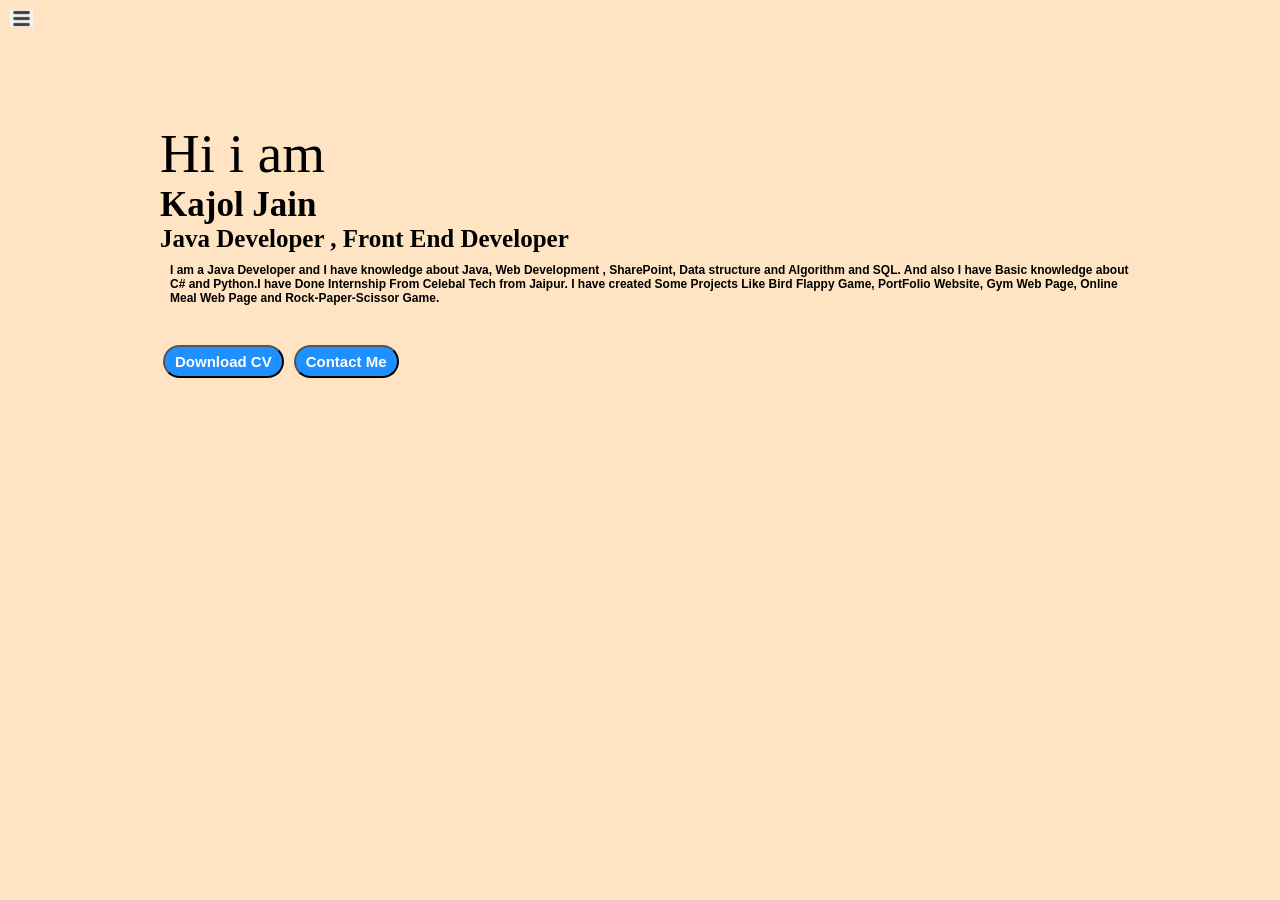
<file: index.html>
<!DOCTYPE html>
<html lang="en">
<head>
    <meta charset="UTF-8">
    <meta http-equiv="X-UA-Compatible" content="IE=edge">
    <meta name="viewport" content="width=device-width, initial-scale=1.0">
    <title>Kajol Jain - Web Development, Programmer</title>
    <link rel="stylesheet" href="style.css">
</head>
<body>
    <div class="container">

        <div class="sidebar sidebarGo">
            <nav>
                <ul>
                    <li><a href="/">Home</a></li>
                    <li><a href="/intro.html">My Intro</a></li>
                    <li><a href="/services.html">Services</a></li>
                    <li><a href="/project.html">project</a></li>
                    <li><a href="/contact.html">Contact Me</a></li>
                </ul>
            </nav>
        </div>
    <div class="main">
        <div class="hamburger">
            <img class="ham" src="ham.png" alt="" width="23">
            <img class="cross" src="cross.png" alt="" width="23">
        </div>
        <div class="infocontainer">
            <div class="devinfo">
                <div class="hello">Hi i am</div>
                <div class="name">Kajol Jain</div>
                <div class="about">Java Developer , Front End Developer</div>
                <div class="moreabout">I am a Java Developer and I have knowledge about Java, Web Development , SharePoint, Data structure and Algorithm and SQL.
                                       And also I have Basic knowledge about C# and Python.I have Done Internship From Celebal Tech from Jaipur. I have created 
                                       Some Projects Like Bird Flappy Game, PortFolio Website, Gym Web Page, Online Meal Web Page and Rock-Paper-Scissor Game.
                </div>
                <div class="buttons">
                    <a href="cv.txt" target="_blank">
                    <button class="btn">Download CV</button></a>
                    <a href="/contact.html"><button class="btn">Contact Me</button></a>
                </div>
            </div>
            <div class="devpic"><img src="Kajol.jpeg" alt="Kajol Jain"></div>
        </div>
    </div>
</div>
<script src="script.js"></script>
</body>
</html>
</file>
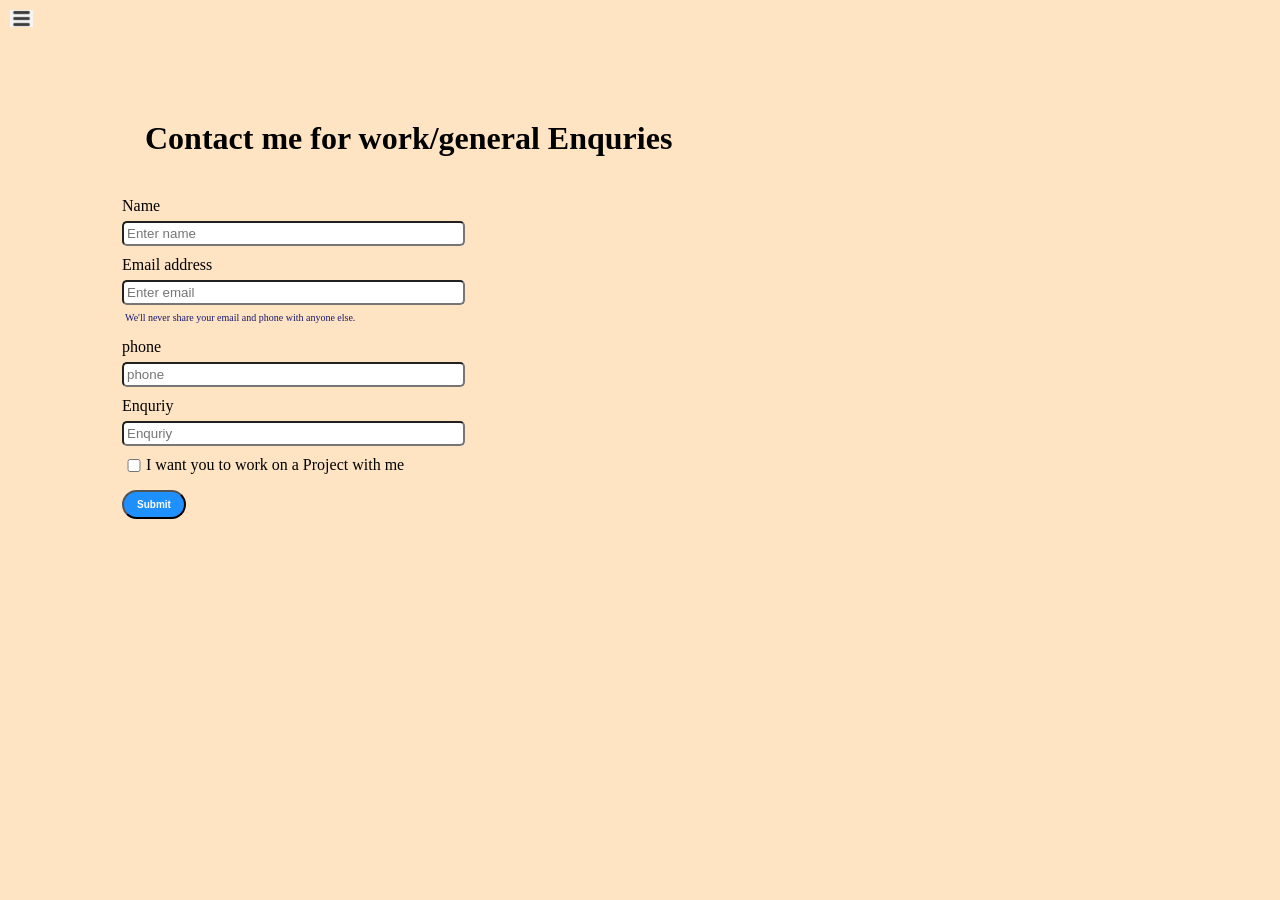
<file: contact.html>
<!DOCTYPE html>
<html lang="en">
<head>
    <meta charset="UTF-8">
    <meta http-equiv="X-UA-Compatible" content="IE=edge">
    <meta name="viewport" content="width=device-width, initial-scale=1.0">
    <title>Kajol Jain - Web Development, Programmer</title>
    <link rel="stylesheet" href="style.css">
</head>
<body>
    <div class="container">

        <div class="sidebar sidebarGo">
            <nav>
                <ul>
                    <li><a href="/">Home</a></li>
                    <li><a href="/intro.html">My Intro</a></li>
                    <li><a href="/services.html">Services</a></li>
                    <li><a href="/project.html">project</a></li>
                    <li><a href="/contact.html">Contact Me</a></li>
                </ul>
            </nav>
        </div>
    <div class="main">
      <div class="hamburger">
        <img class="ham" src="ham.png" alt="" width="23">
        <img class="cross" src="cross.png" alt="" width="23">
    </div>
        <div class="contactform">
            <h1>Contact me for work/general Enquries</h1>
            <form>
              <div class="form-group">
                <label for="clientname">Name</label>
                <input type="name" class="form-control" id="clientname" aria-describedby="emailHelp" placeholder="Enter name">
              </div>
                <div class="form-group">
                  <label for="clientemail">Email address</label>
                  <input type="email" class="form-control" id="clientemail" aria-describedby="emailHelp" placeholder="Enter email">
                  <div><small id="emailHelp" class="form-text text-muted">We'll never share your email and phone with anyone else.</small></div>
                </div>
                <div class="form-group">
                  <label for="clientphone">phone</label>
                  <input type="phone" class="form-control" id="clientphone" placeholder="phone">
                </div>
                <div class="form-group">
                  <label for="clientenquriy">Enquriy</label>
                  <input type="Enquriy" class="form-control" id="clientenquriy" aria-describedby="emailHelp" placeholder="Enquriy">
                </div>
                <div class="form-check" id="form-check">
                    <input type="checkbox" class="form-check-input" id="isclient">
                    <label class="form-check-label" for="isclient">I want you to work on a Project with me</label>
                  </div>
                <!-- <div class="form-check">
                  <input type="checkbox" class="form-check-input" id="isclient">
                  <label class="form-check-label" for="isclient">I want you to work on a Project with me</label>
                </div> -->
                
                <button type="submit" class="btn btn-sm">Submit</button>
              </form>
        </div>
    </div>
</div>
<script src="script.js"></script>
</body>
</html>
</file>
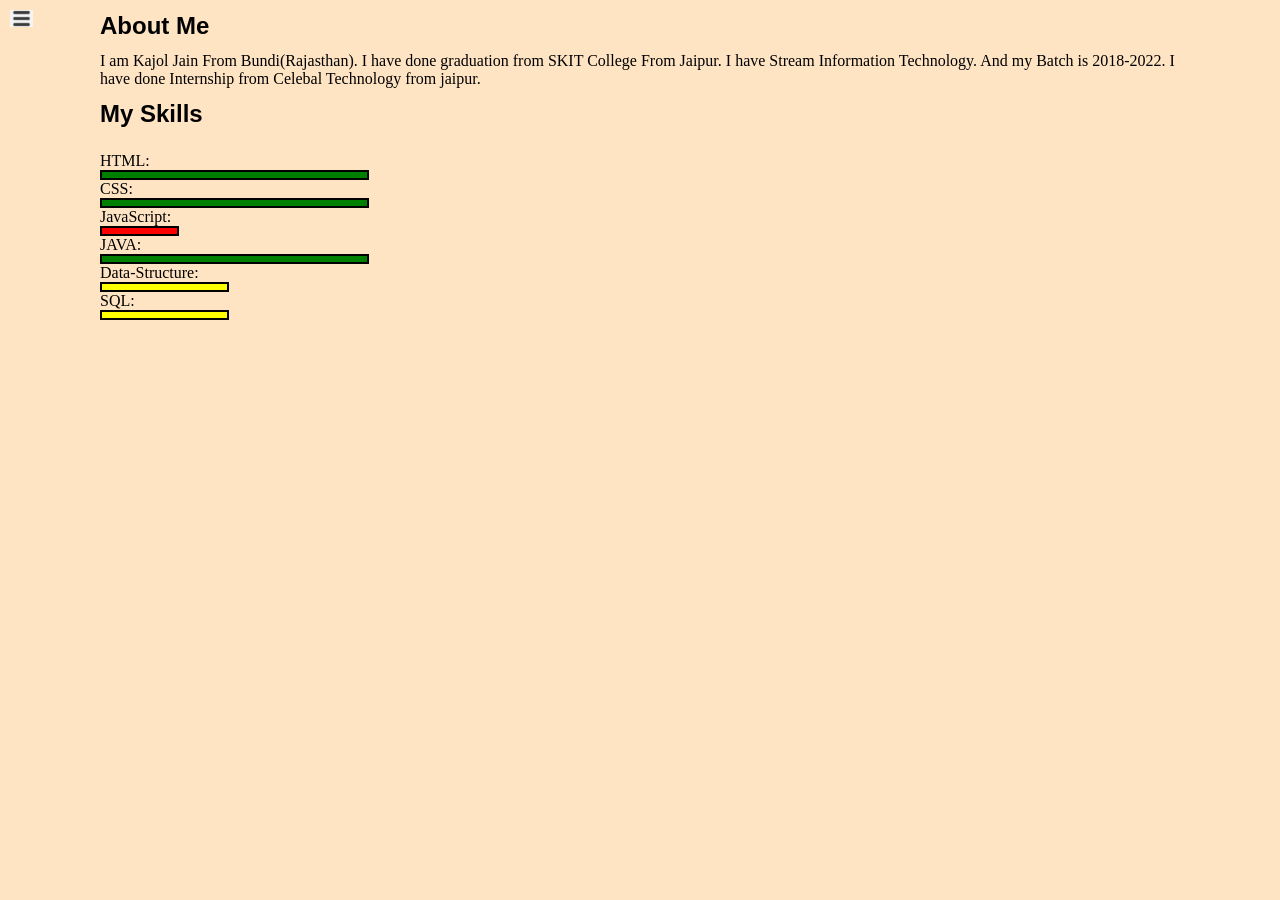
<file: intro.html>
<!DOCTYPE html>
<html lang="en">

<head>
    <meta charset="UTF-8">
    <meta http-equiv="X-UA-Compatible" content="IE=edge">
    <meta name="viewport" content="width=device-width, initial-scale=1.0">
    <title>Kajol Jain - Web Development, Programmer</title>
    <link rel="stylesheet" href="style.css">
</head>

<body>
    <div class="container">

        <div class="sidebar sidebarGo">
            <nav>
                <ul>
                    <li><a href="/">Home</a></li>
                    <li><a href="/intro.html">My Intro</a></li>
                    <li><a href="/services.html">Services</a></li>
                    <li><a href="/project.html">project</a></li>
                    <li><a href="/contact.html">Contact Me</a></li>
                </ul>
            </nav>
        </div>
        <div class="main">
            <div class="hamburger">
                <img class="ham" src="ham.png" alt="" width="23">
                <img class="cross" src="cross.png" alt="" width="23">
            </div>

            <div class="intro">

                <h2>About Me</h2>
                <p>I am Kajol Jain From Bundi(Rajasthan). I have done graduation from SKIT College From Jaipur. I have
                    Stream Information Technology. And my Batch is 2018-2022.
                    I have done Internship from Celebal Technology from jaipur.
                </p>
                <h2>My Skills</h2>
                <div class="skillContainer">
                    <div class="skillItem">HTML: <div class="skill"></div></div>
                    <div class="skillItem">CSS: <div class="skill"></div></div>
                    <div class="skillItem">JavaScript: <div class="skill t5"></div></div>
                    <div class="skillItem">JAVA: <div class="skill"></div></div>
                    <div class="skillItem">Data-Structure: <div class="skill fifty"></div></div>
                    <div class="skillItem">SQL: <div class="skill fifty"></div></div>
                </div>

            </div>


        </div>
    </div>
    <script src="script.js"></script>
</body>

</html>
</file>
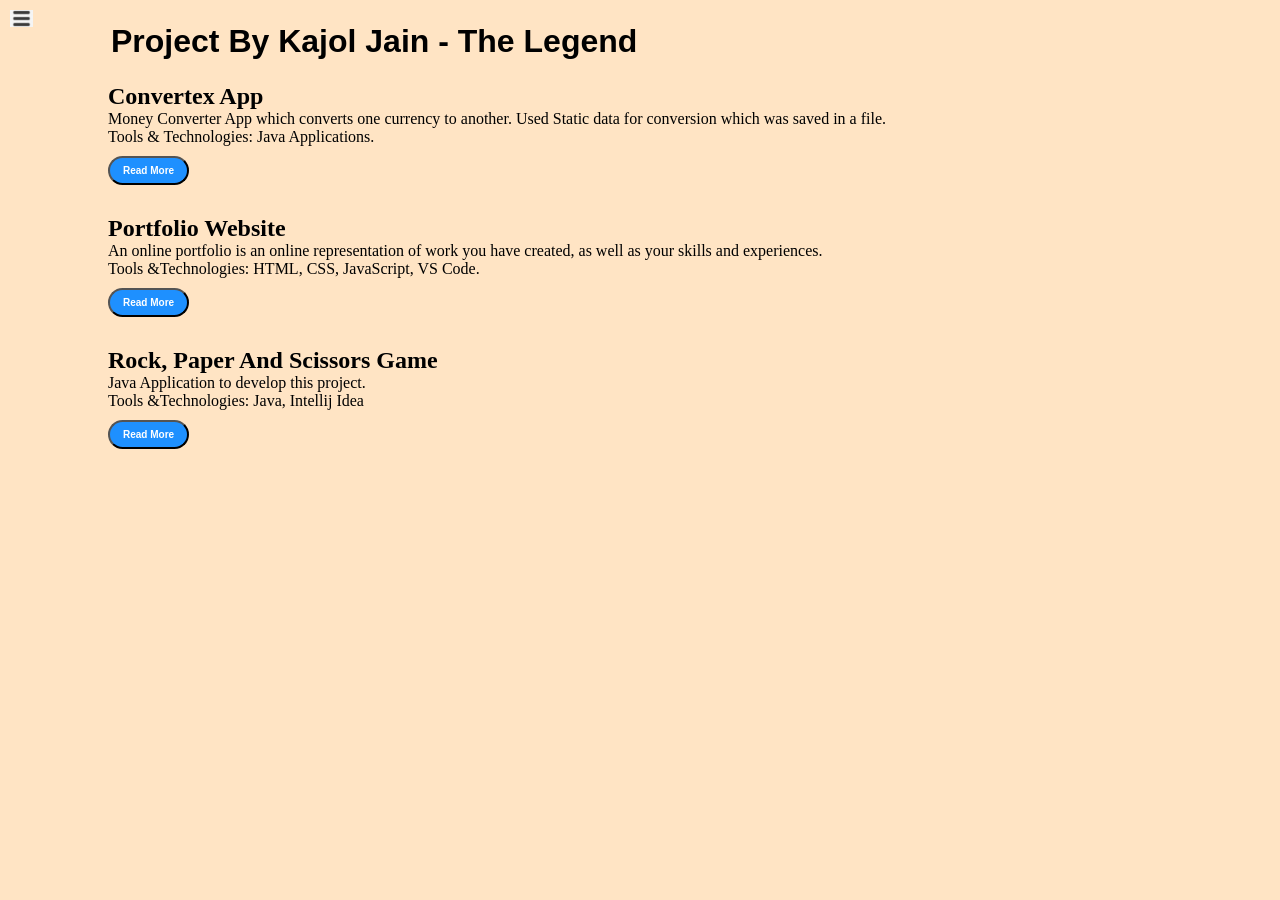
<file: project.html>
<!DOCTYPE html>
<html lang="en">
<head>
    <meta charset="UTF-8">
    <meta http-equiv="X-UA-Compatible" content="IE=edge">
    <meta name="viewport" content="width=device-width, initial-scale=1.0">
    <title>Kajol Jain - Web Development, Programmer</title>
    <link rel="stylesheet" href="style.css">
</head>
<body>
    
    <div class="container">
        <div class="sidebar sidebarGo">
            <nav>
                <ul>
                    <li><a href="/">Home</a></li>
                    <li><a href="/intro.html">My Intro</a></li>
                    <li><a href="/services.html">Services</a></li>
                    <li><a href="/project.html">project</a></li>
                    <li><a href="/contact.html">Contact Me</a></li>
                </ul>
            </nav>
        </div>
        <div class="main">
            <div class="hamburger">
                <img class="ham" src="ham.png" alt="" width="23">
                <img class="cross" src="cross.png" alt="" width="23">
            </div>

            <div class="projectContainer">
                <h1>Project By Kajol Jain - The Legend</h1>
                <div class="projectItem">
                    <h2>Convertex App</h2> 
                    <p>Money Converter App which converts one currency to another. Used Static data for
                        conversion which was saved in a file.<br>
                        Tools & Technologies: Java Applications.</p>
                    <button class="btn btn-sm">Read More</button>
                </div>
                <div class="projectItem">
                    <h2>Portfolio Website </h2>
                    <p>An online portfolio is an online representation of work you have created, as well as your skills 
                        and experiences.<br>
                        Tools &Technologies: HTML, CSS, JavaScript, VS Code.</p>
                    <button class="btn btn-sm">Read More</button>
                </div>
                <div class="projectItem">
                    <h2>Rock, Paper And Scissors Game</h2>
                    <p>Java Application to develop this project.<br>
                        Tools &Technologies: Java, Intellij Idea
                        </p>
                    <button class="btn btn-sm">Read More</button>
                </div>
                
            </div>
        
        </div>
    </div>
</div>
<script src="script.js"></script>
</body>
</html>
</file>
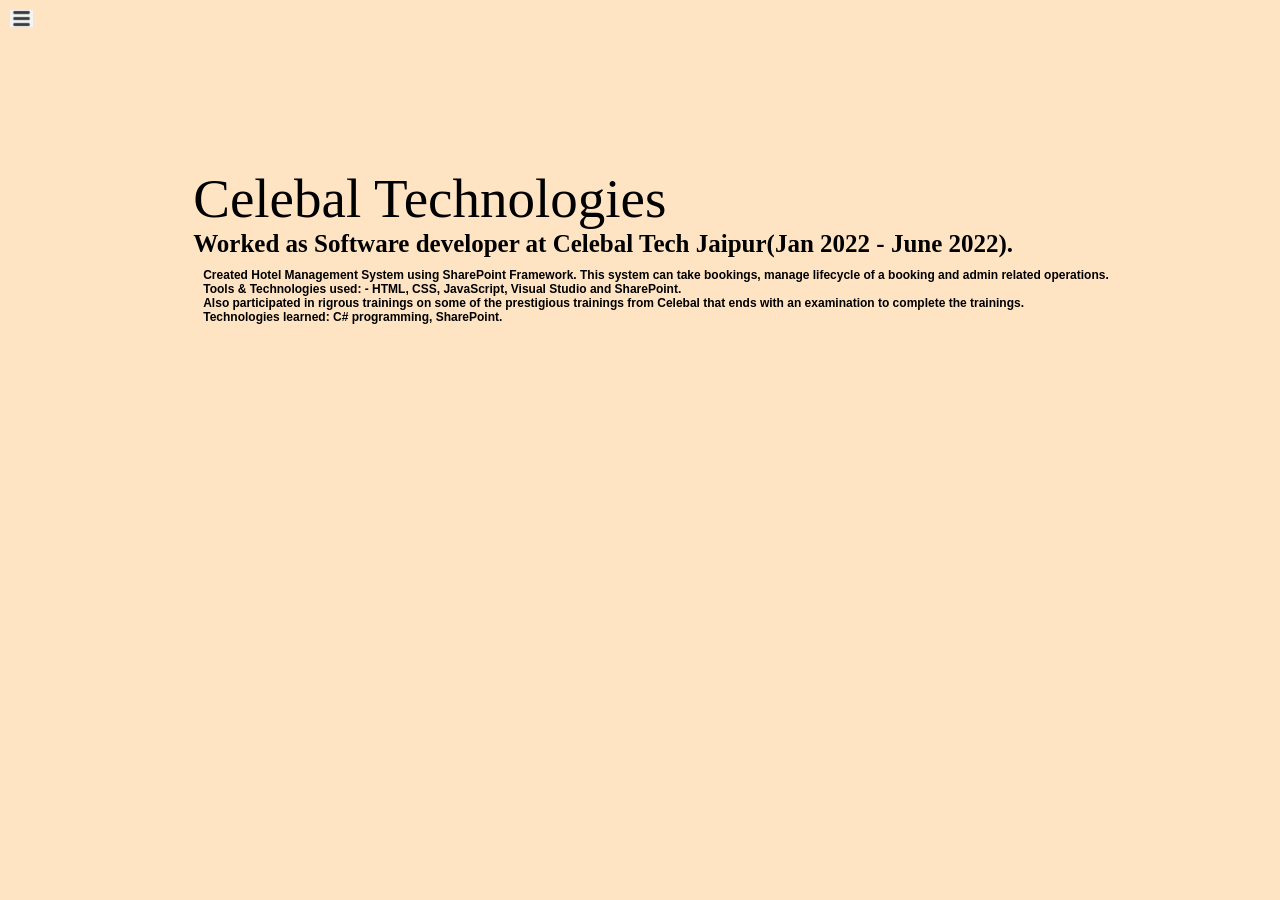
<file: services.html>
<!DOCTYPE html>
<html lang="en">
<head>
    <meta charset="UTF-8">
    <meta http-equiv="X-UA-Compatible" content="IE=edge">
    <meta name="viewport" content="width=device-width, initial-scale=1.0">
    <title>Kajol Jain - Web Development, Programmer</title>
    <link rel="stylesheet" href="style.css">
</head>
<body>
    <div class="container">

        <div class="sidebar sidebarGo">
            <nav>
                <ul>
                    <li><a href="/">Home</a></li>
                    <li><a href="/intro.html">My Intro</a></li>
                    <li><a href="/services.html">Services</a></li>
                    <li><a href="/project.html">project</a></li>
                    <li><a href="/contact.html">Contact Me</a></li>
                </ul>
            </nav>
        </div>
    <div class="main">
        <div class="hamburger">
            <img class="ham" src="ham.png" alt="" width="23">
            <img class="cross" src="cross.png" alt="" width="23">
        </div>
        <div class="infocontainer">
            <div class="devinfo">
                <div class="hello">Celebal Technologies</div>
                <!-- <div class="name">Kajol Jain</div> -->
                <div class="about">Worked as Software developer at Celebal Tech Jaipur(Jan 2022 - June 2022).</div>
                <div class="moreabout">Created Hotel Management System using SharePoint Framework. This system can take bookings, 
                    manage lifecycle of a booking and admin related operations.<br>
                    Tools & Technologies used: - HTML, CSS, JavaScript, Visual Studio and SharePoint.<br>
                    Also participated in rigrous trainings on some of the prestigious trainings from Celebal that ends with an 
                    examination to complete the trainings.<br>
                    Technologies learned: C# programming, SharePoint.
                    
                </div>
                <!-- <div class="buttons">
                    <button>Download CV</button>
                    <button>Contact Me</button>
                </div> -->
            </div>
            <div class="devpic"><img src="celebal tech.png" alt="Kajol Jain"></div>
        </div>
    </div>
</div>
<script src="script.js"></script>
</body>
</html>
</file>
<file: style.css>
@import url('https://fonts.googleapis.com/css2?family=Poppins:ital,wght@1,800&display=swap');

*{
    /* background-color: bisque; */
    margin: 0;
    padding: 0;
}
.sidebar{
    position: absolute;
    background-color: rgb(186, 184, 184); 
    /* width: 210px; */
    font-family: 'Poppins', sans-serif;
    height: 100vh;
    transition: transform 0.3s ease-in;
}
.sidebar nav{
    padding: 25px;
}

.sidebar nav li{
    list-style: none;
    padding: 30px 0px;
}
.sidebar nav li a{
    text-decoration: none;
    color: black;
} 

.main{
   /* background-color: burlywood;  */
   background-color: bisque;
    width: 100vw;
    height: 100vh;
}
.container{
    display: flex;
}
.infocontainer{
    /* background-color: bisque; */
    height: 40vh;
    width: 80vw;
    margin: 70px auto;
    display: flex;
    justify-content: space-around;
    
}

.hello{
    font-size: 55px;
    
}
.name{
    font-size:35px ;
    font-weight: bold;
}
.about{
    font-size: 25px;
    font-weight: 900;
}
.moreabout{
    font-size: 12px;
    font-family: 'Segoe UI', Tahoma, Geneva, Verdana, sans-serif;
    font-weight: 700;
    margin: 10px;
}
.buttons{
    margin-top: 30px;
}
.btn{
    padding: 6px 10px;
    border-radius: 20px;
    color: white;
    background-color: dodgerblue;
    font-weight: bold;
    font-size: 15px;
    margin: 0 3px;
    cursor: pointer;
}
.btn:hover{
    background-color: white;
    color: dodgerblue;
}

.btn-sm{
    font-size: 10px;
    padding: 7px 13px;
    margin: 10px 0;
}
.devpic img{
    width: 280px;
    height: 40vh;
}
.devinfo{
    display: flex;
    justify-content: center;
    flex-direction: column;
    margin-left: 32px;
}

.contactform{
    
    padding: 144px;
    padding: 85px 34px;
    
   
    margin: 0 88px;
    font-family: cursive;
}
.contactform h1{
    font-family: Cambria, Cochin, Georgia, Times, 'Times New Roman', serif;
    padding: 12px 0;
}
.contactform form div{
    padding: 5px 0;
    display: flex;
    flex-direction: column;
}
.contactform form div input{
    width: 26vw;
    border-radius: 5px;
    margin: 6px 0 0 0;
    padding: 3px;
}
#emailHelp{
    font-size: 10px;
    color: midnightblue;
    margin: 0 3px;
    padding: 2px 0 0 0;
}
#form-check{
    flex-direction: row;
}
#form-check input{
    width: 24px;
    margin: 3px 0;
}

.projectItem{
    margin: 20px;
    font-family: Cambria, Cochin, Georgia, Times, 'Times New Roman', serif;
    
    
}
h1{
   font-family: 'Trebuchet MS', 'Lucida Sans Unicode', 'Lucida Grande', 'Lucida Sans', Arial, sans-serif;
   margin: 23px;
   
}
p{
    
    font-family: cursive;
}
.intro h2{
    
    font-family: 'Trebuchet MS', 'Lucida Sans Unicode', 'Lucida Grande', 'Lucida Sans', Arial, sans-serif;
    margin: 12px;
    font-weight: bold;
    
}
.intro p{
   margin: 12px;
   
}
.skill{
    width: 265px;
    height: 6px;
    background-color: green;
    border: 2px solid black;
    
}
.skillContainer{
    padding: 12px;
    
}
/* .skillItem{
    display: flex;
    align-items: center;
} */
.hundered{
    width: 265px;
    background-color: green;
}
.fifty{
    width: 125px;
    background-color: yellow;
}
.t5{
    width: 75px;
    background-color: red;
}

 @media (max-width: 1425px) {
    *{
        /* background-color: rgb(211, 105, 105); */
    }
    .devpic{
        display: none;
    }
    /* .sidebar{
        transform: translate(-443px, 0px);
        position: absolute;
    }  */
} 

.hamburger{
    position: absolute;
    cursor: pointer;
    top: 10px;
    left: 10px;
}
.cross{
    margin-left: 110px;
}
.sidebarGo{
    transform: translate(-443px, 0px);
    position: absolute;
} 
.projectContainer{
    margin: 0 88px;
}
.intro{
    margin: 0 88px;
}
</file>
